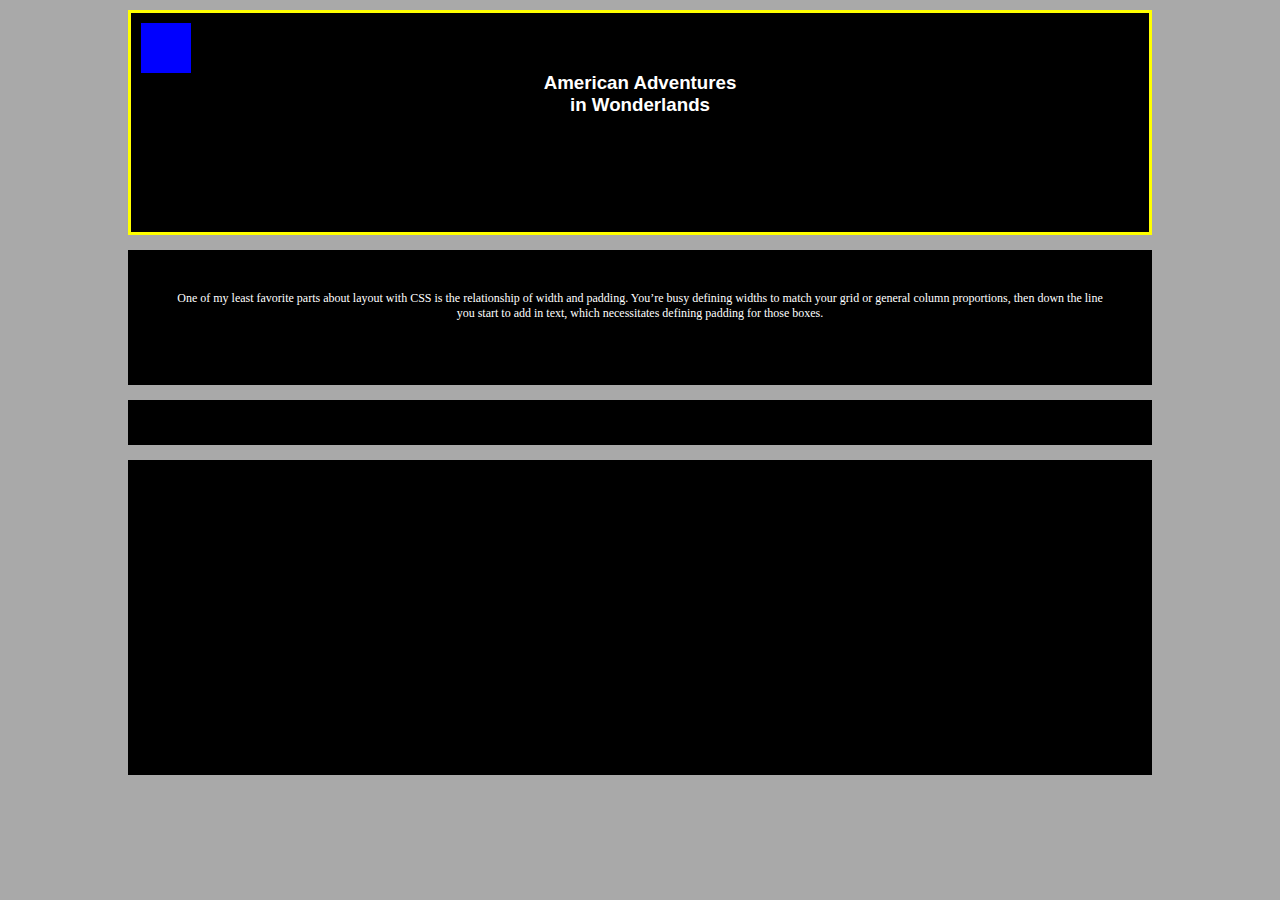
<file: lecture work/index.html>
<!DOCTYPE html>
<html>
   <head>
      <meta charset="utf-8">
      <title>Lecture Work</title>
      <link rel="stylesheet" href="style.css" media="screen" title="no title" charset="utf-8">
      <link rel="stylesheet" href="normalize.css" media="screen" title="no title" charset="utf-8">
   </head>
   <body>
      <main>
         <section class="banner">
            <div class="blue-box"></div>
            <h3 class="title">American Adventures <br> in Wonderlands</h3>


         </section>

         <section class="body">
            <p class="p-body">One of my least favorite parts about layout with CSS is the relationship of width and padding. You’re busy defining widths to match your grid or general column proportions, then down the line you start to add in text, which necessitates defining padding for those boxes.</p>
         </section>

         <section class="secondary-content">

         </section>

         <section class="footer">

         </section>



         </main>
      </body>














      <!-- <header>
         <nav>
            <img src="" alt="" />
         </nav>

      </header>


      <section>

      </section>



      <footer>

      </footer> -->
   </body>
</html>
</file>
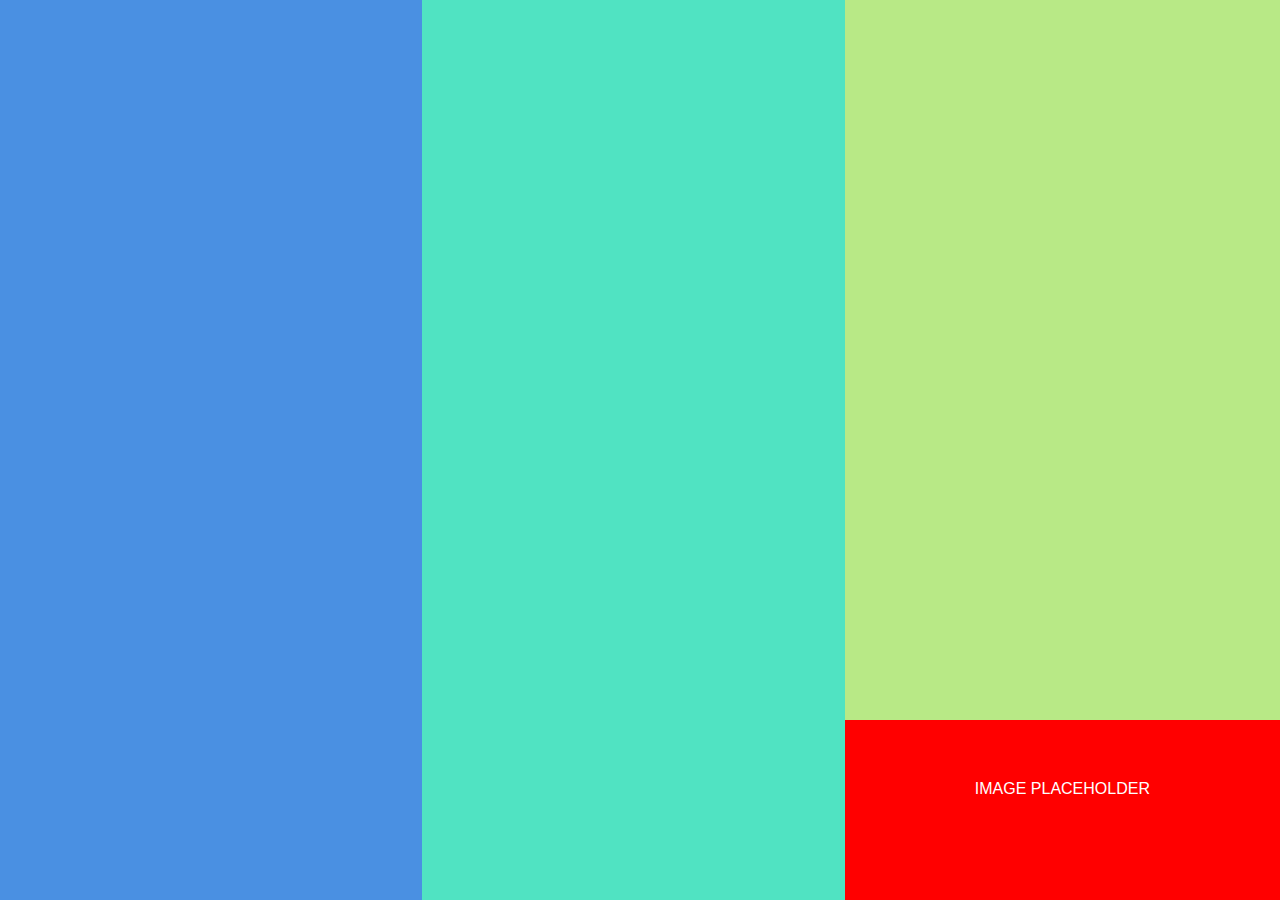
<file: html-layout/second/index.html>
<!DOCTYPE html>
<html>
   <head>
      <meta charset="utf-8">
      <title>Html Layouts 2</title>
      <link rel="stylesheet" href="style.css" media="screen" title="no title" charset="utf-8">
      <link rel="stylesheet" href="normalize.css" media="screen" title="no title" charset="utf-8">
   </head>
   <body>

      <div class="container">


         <div class="left">

         </div>
         <div class="middle">

         </div>
         <div class="right">
            <div class="red-box">
               <p>
                  IMAGE PLACEHOLDER
               </p>
            </div>

         </div>
      </div>

   </body>
</html>
</file>
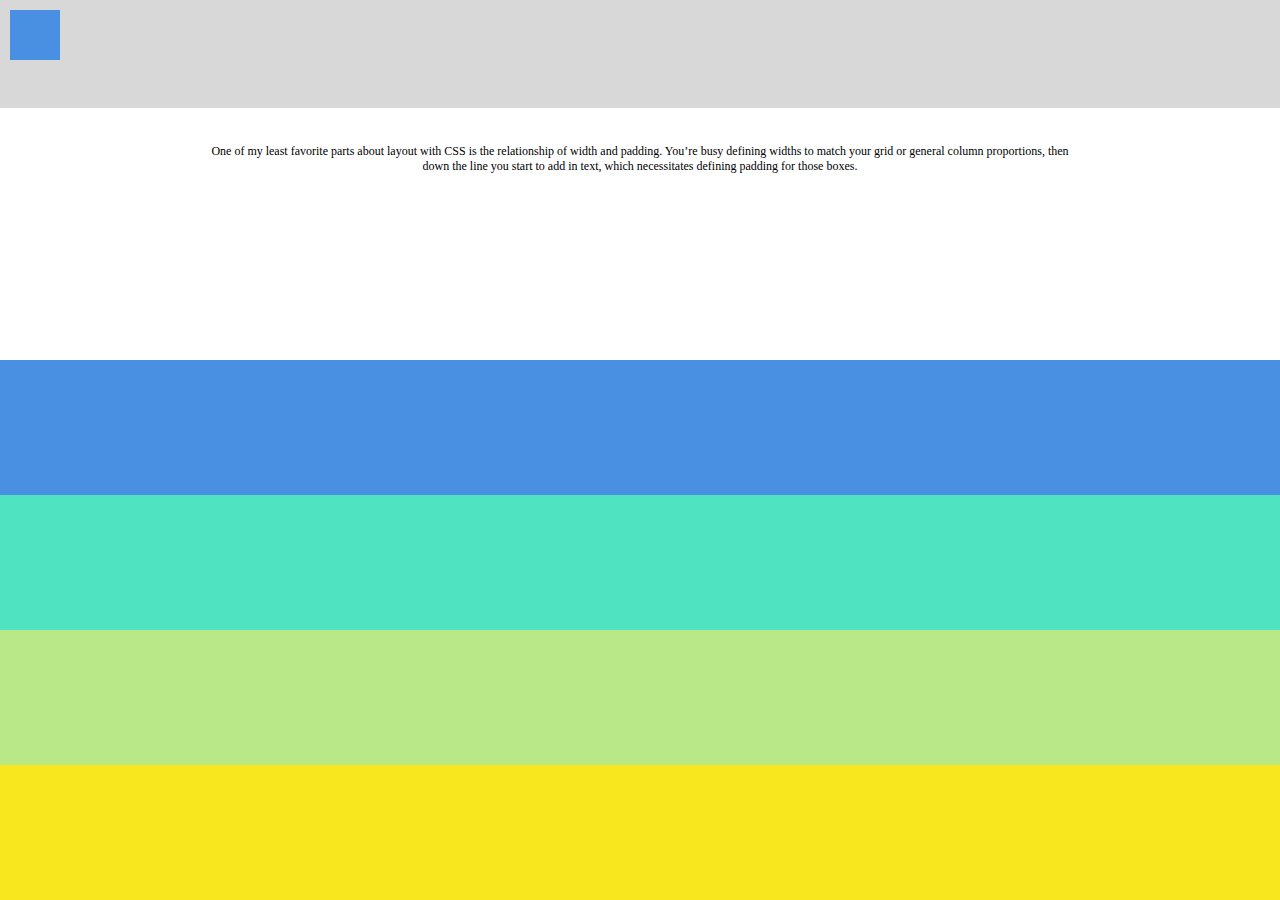
<file: html-layout/third/index.html>
<!DOCTYPE html>
<html>
   <head>
      <meta charset="utf-8">
      <title>HTML Layouts 3</title>
      <link rel="stylesheet" href="style.css" media="screen" title="no title" charset="utf-8">
      <link rel="stylesheet" href="normalize.css" media="screen" title="no title" charset="utf-8">
   </head>
   <body>

      <main>
         <section class="banner">
            <div class="blue-box"></div>



         </section>

         <section class="paragraph-box">
            <div class="paragraph">
               <p class="p-body">One of my least favorite parts about layout with CSS is the relationship of width and padding. You’re busy defining widths to match your grid or general column proportions, then down the line you start to add in text, which necessitates defining padding for those boxes.</p>
            </div>
         </section>

         <section class="row-one">

         </section>
         <section class="row-two">

         </section>
         <section class="row-three">

         </section>
         <section class="row-four">

         </section>





   </main>



   </body>
</html>
</file>
<file: lecture work/style.css>
* {
   box-sizing: border-box;
}

main {
   background: darkgrey;
   min-height: 100vh;
   padding-top: 10px;


}


.title {
   color: white;
   padding-top: 4%;
}

.p-body {
   padding: 4%;
   font:  12px Verdana;

}


.blue-box {
   width: 50px;
   height: 50px;
   background: blue;
   position: absolute;;
   margin: 10px 0 0 10px;
}

.banner {
   width: 80%;
   background: black;
   height: 25vh;
   margin: 0 auto;
   border: 3px solid yellow;
   text-align: center;
   position: relative;
}

.body {
   width: 80%;
   background: black;
   height: 15vh;
   margin: 15px  auto;
   color: white;
   text-align: center;
}

.secondary-content {
   width: 80%;
   background: black;
   height: 5vh;
   margin: 15px  auto;
}

.footer {
   width: 80%;
   background: black;
   height: 35vh;
   margin: 0 auto;
}
</file>
<file: html-layout/second/style.css>
* {
   box-sizing: border-box;
}

.left {
   background: #4A90E2;
   min-height: 100vh;
   width: 100%;
}


@media (min-width: 420px) and (max-width: 849px) {

   .container {
         width: 100%;
         display: flex;
         justify-content: center;
      }

   .left {
      background: #4A90E2;
      min-height: 100vh;
      width: 50%;
      margin: 0;
      display: inline-block;
   }
   .middle {
      background: #50E3C2;
      min-height: 100vh;
      width: 50%;
      margin: 0;
      display: inline-block;
      /*position: absolute;*/
   }
   p{
      display: none;
   }

}

@media (min-width: 850px) {

   .container {
      width: 100%;
      display: flex;
      justify-content: center;
   }

   .left {
      background: #4A90E2;
      min-height: 100vh;
      width: 33%;
      margin: 0;
   }

   .middle {
      background: #50E3C2;
      min-height: 100vh;
      width: 33%;
      margin: 0;
   }

   .right {
      background: #B8E986;
      min-height: 100vh;
      width: 34%;
      margin: 0;
      display: flex;
      align-items: flex-end;
   }

   .red-box {
      width: 100%;
      height: 20vh;
      background: red;
      color: white;
      text-align: center;
   }

   p{
      padding-top: 10%;
   }

}
</file>
<file: html-layout/third/style.css>
* {
   box-sizing: border-box;
}

main {
   background: #fff;
   min-height: 100vh;
}

/*COLORS -----------*/
#4A90E2
#D8D8D8
#4A90E2
#50E3C2
#B8E986
#F8E71C




.p-body {
   font:  12px Verdana;

}


.blue-box {
   width: 50px;
   height: 50px;
   background: #4A90E2;
   position: absolute;;
   margin: 10px 0 0 10px;
}

.banner {
   width: 100%;
   background: #D8D8D8;
   height: 12vh;
   margin: 0 auto;
   position: relative;
}

.paragraph {
   width: 70%;
   margin: 0 auto;
}

.paragraph-box {
   width: 100%;
   background: #fff;
   height: 28vh;
   color: black;
   text-align: center;
   font:  12px Verdana;
   padding: 2em;
   overflow: scroll;

}

.row-one {
   width: 100%;
   background: #4A90E2;
   height: 15vh;

}

.row-two {
   width: 100%;
   background: #50E3C2;
   height: 15vh;

}

.row-three {
   width: 100%;
   background: #B8E986;
   height: 15vh;

}

.row-four {
   width: 100%;
   background: #F8E71C;
   height: 15vh;

}
</file>
